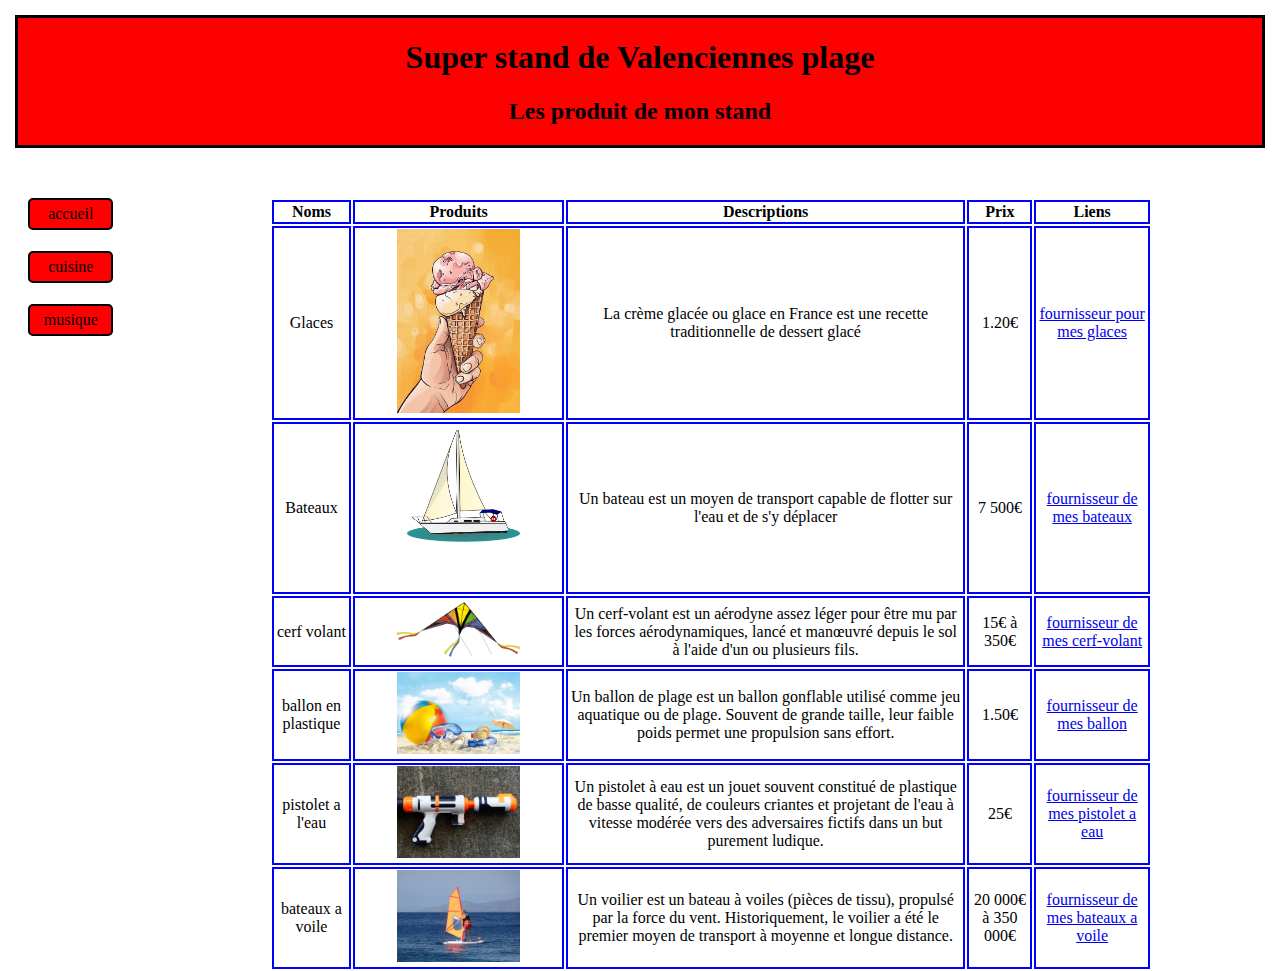
<file: index.html>
<!DOCTYPE html>
<html lang="fr" dir="ltr">
  <head>
    <meta charset="utf-8">
    <title>stand de Valenciennes plage</title>
    <link rel="stylesheet" href="css/style.css">
  </head>
  <body>
    <!-- Titre et sous-titre -->
    <header>
      <h1>Super stand de Valenciennes plage</h1>
      <h2>Les produit de mon stand</h2>
    </header>


    <main>

      <section class="nav">

        <!-- la barre de navigation entre les page -->
        <a href="index.html" class="navbar">accueil</a>
        <a href="recette.html" class="navbar">cuisine</a>
        <a href="musique.html" class="navbar">musique</a>

      </section>

      <section>

        <!-- le tableaux pour la liste des produit -->
        <table>

          <!-- premiere ligne du tableaux qui contient les colonnes descriptifs-->
          <tr>

            <th>Noms</th>
            <th>Produits</th>
            <th>Descriptions</th>
            <th>Prix</th>
            <th>Liens</th>

          </tr>

          <!-- les autre ligne qui contient les information -->
          <tr>

            <td>Glaces</td>
            <td> <img src="img/glaces.jpg" alt="image de glaces"> </td>
            <td>La crème glacée ou glace en France est une recette traditionnelle de dessert glacé</td>
            <td>1.20€</td>
            <td> <a href="https://www.davigel.fr/produits/fournisseur-de-glaces">fournisseur pour mes glaces</a> </td>


          </tr>

          <tr>

            <td>Bateaux</td>
            <td> <img src="img/bateaux.png" alt="image de bateaux"> </td>
            <td>Un bateau est un moyen de transport capable de flotter sur l'eau et de s'y déplacer</td>
            <td>7 500€</td>
            <td> <a href="https://www.saviboat.fr/page/elite-5-saviboat-fabricant-francais-de-bateaux-electriques">fournisseur de mes bateaux</a> </td>


          </tr>

          <tr>

            <td>cerf volant</td>
            <td> <img src="img/cerf_volant.png" alt="image de cerf volant"> </td>
            <td>Un cerf-volant est un aérodyne assez léger pour être mu par les forces aérodynamiques, lancé et manœuvré depuis le sol à l'aide d'un ou plusieurs fils.</td>
            <td>15€ à 350€</td>
            <td> <a href="https://www.boutiqueducerfvolant.com/fr/">fournisseur de mes cerf-volant</a> </td>


          </tr>

          <tr>

            <td>ballon en plastique</td>
            <td> <img src="img/balle.jpg" alt="image de balle en plastique"> </td>
            <td>Un ballon de plage est un ballon gonflable utilisé comme jeu aquatique ou de plage. Souvent de grande taille, leur faible poids permet une propulsion sans effort.</td>
            <td>1.50€</td>
            <td> <a href="https://www.stocketik.com/plage/ballon-de-plage-solide-bora/15687/202712/#/couleur-bleu_royal_blanc">fournisseur de mes ballon</a> </td>


          </tr>

          <tr>

            <td>pistolet a l'eau</td>
            <td> <img src="img/pistoller.jpg" alt="image de pistoler à eau"> </td>
            <td>Un pistolet à eau est un jouet souvent constitué de plastique de basse qualité, de couleurs criantes et projetant de l'eau à vitesse modérée vers des adversaires fictifs dans un but purement ludique.</td>
            <td>25€</td>
            <td> <a href="https://www.king-jouet.com/jeu-jouet/jeux-exterieur/nerf-jeux-de-tirs/ref-815004-pistolet-a-eau-nerf-super-soaker-fortnite-compact-smg.htm">fournisseur de mes pistolet a eau</a> </td>


          </tr>

          <tr>

            <td>bateaux a voile</td>
            <td> <img src="img/bateaux-voile.jpg" alt="image de bateaux à voile"> </td>
            <td>Un voilier est un bateau à voiles (pièces de tissu), propulsé par la force du vent. Historiquement, le voilier a été le premier moyen de transport à moyenne et longue distance. </td>
            <td>20 000€ à 350 000€</td>
            <td> <a href="https://www.nauticexpo.fr/fabricant-bateau/voilier-2792.html">fournisseur de mes bateaux a voile</a> </td>


          </tr>

        </table>
      </section>
    </main>

  </body>
</html>
</file>
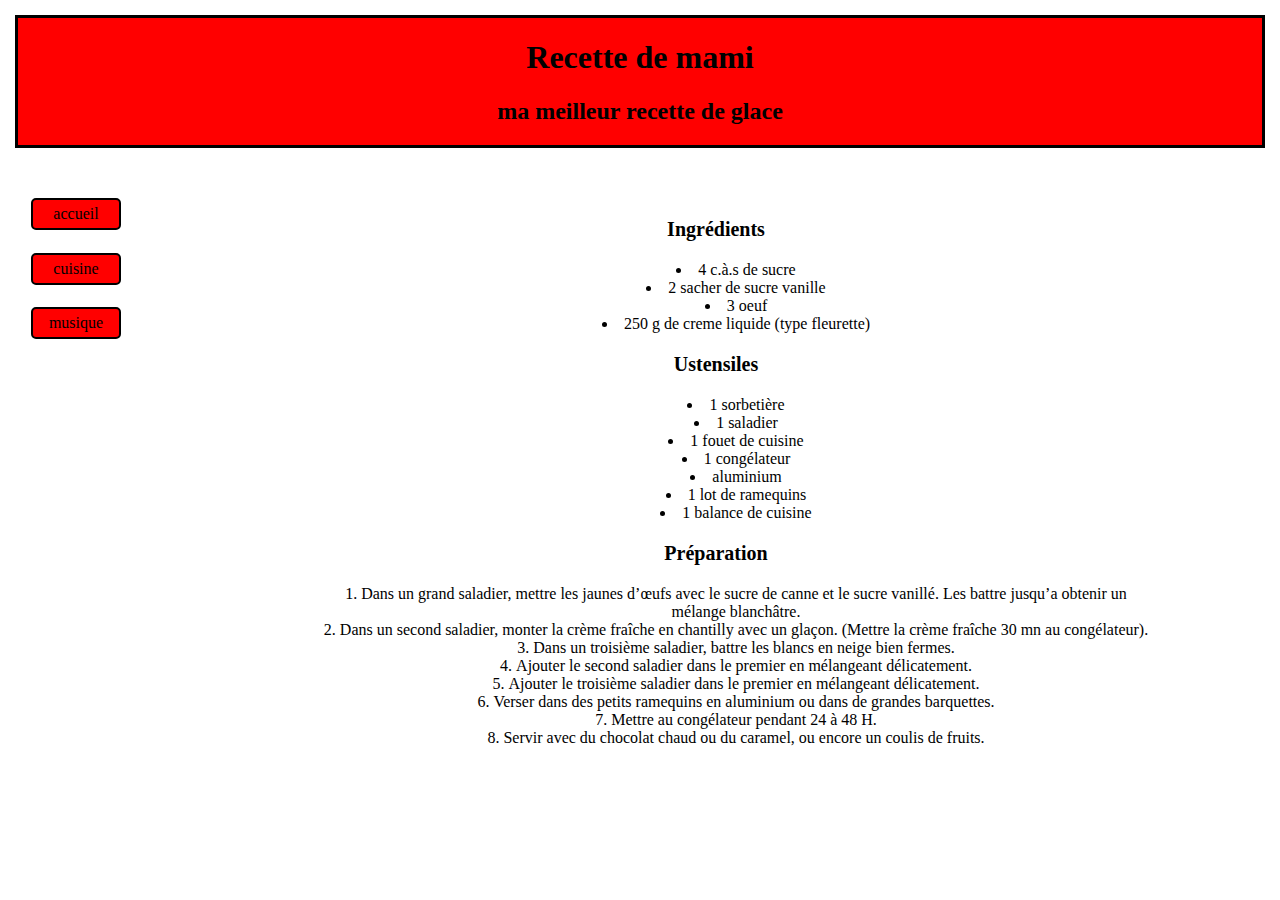
<file: recette.html>
<!DOCTYPE html>
<html lang="fr" dir="ltr">
  <head>
    <meta charset="utf-8">
    <title>recette de mami</title>
    <link rel="stylesheet" href="css/style.css">
  </head>
  <body>
      <!-- Titre et sous-titre -->
      <header>
        <h1>Recette de mami</h1>
        <h2>ma meilleur recette de glace</h2>
      </header>


      <main>

        <section class="nav barre">

          <!-- la barre de navigation entre les page -->
          <a href="index.html" class="navbar">accueil</a>
          <a href="recette.html" class="navbar">cuisine</a>
          <a href="musique.html" class="navbar">musique</a>

        </section>

        <section>

          <p>Ingrédients</p>
          <ul>

            <li>4 c.à.s de sucre</li>
            <li>2 sacher de sucre vanille</li>
            <li>3 oeuf</li>
            <li>250 g de creme liquide (type fleurette)</li>

          </ul>

          <p>Ustensiles</p>
          <ul>

            <li>1 sorbetière</li>
            <li>1 saladier</li>
            <li>1 fouet de cuisine</li>
            <li>1 congélateur</li>
            <li>aluminium</li>
            <li>1 lot de ramequins</li>
            <li>1 balance de cuisine</li>

          </ul>

          <p>Préparation</p>
          <ol>

            <li>Dans un grand saladier, mettre les jaunes d’œufs avec le sucre de canne et le sucre vanillé. Les battre jusqu’a obtenir un mélange blanchâtre.</li>
            <li>Dans un second saladier, monter la crème fraîche en chantilly avec un glaçon. (Mettre la crème fraîche 30 mn au congélateur).</li>
            <li>Dans un troisième saladier, battre les blancs en neige bien fermes.</li>
            <li>Ajouter le second saladier dans le premier en mélangeant délicatement.</li>
            <li>Ajouter le troisième saladier dans le premier en mélangeant délicatement.</li>
            <li>Verser dans des petits ramequins en aluminium ou dans de grandes barquettes.</li>
            <li>Mettre au congélateur pendant 24 à 48 H.</li>
            <li>Servir avec du chocolat chaud ou du caramel, ou encore un coulis de fruits.</li>

          </ol>

        </section>

      </main>
  </body>
</html>
</file>
<file: css/style.css>
body {
  margin: 0;
}

header {
  text-align: center;
  background-color: red;
  border: 3px solid black;
  margin: 15px;
}
/* modification barre de navigation entre les page */
.nav {
  width: 30%;
  text-align: center;
  display: flex;
  flex-direction: column;
  align-items: center;
  margin: 0;
}
.navbar {
  width: 50%;
  padding: 5px;
  border: 2px solid black;
  border-radius: 5px;
  background-color: red;
  margin-bottom: 15%;
  color: black;
  text-decoration:  none;
}
.navbar:hover {
  transition: 0.5s;
  padding: 10px;
  background-color: green;
}
.barre {
  width: 13%;
}
.navi {
  width: 40%;
}

/* modification de main et section  */
main {
  display: flex;
  margin-top: 50px;
}
section {
  margin: 0 10% 0 10%;
}

/* modification du tableaux et de l'image */
th, tr, td {
  border: 2px solid blue;
  text-align: center;
}
img {
  width: 60%;
}

p {
  font-size: 20px;
  font-weight: bold;
  text-align: center;
}
ul, ol {
  text-align: center;
  list-style-position: inside;
}

.musique {
  display: flex;
  flex-wrap: wrap;
  justify-content: center;
  margin: 0;
}
</file>
